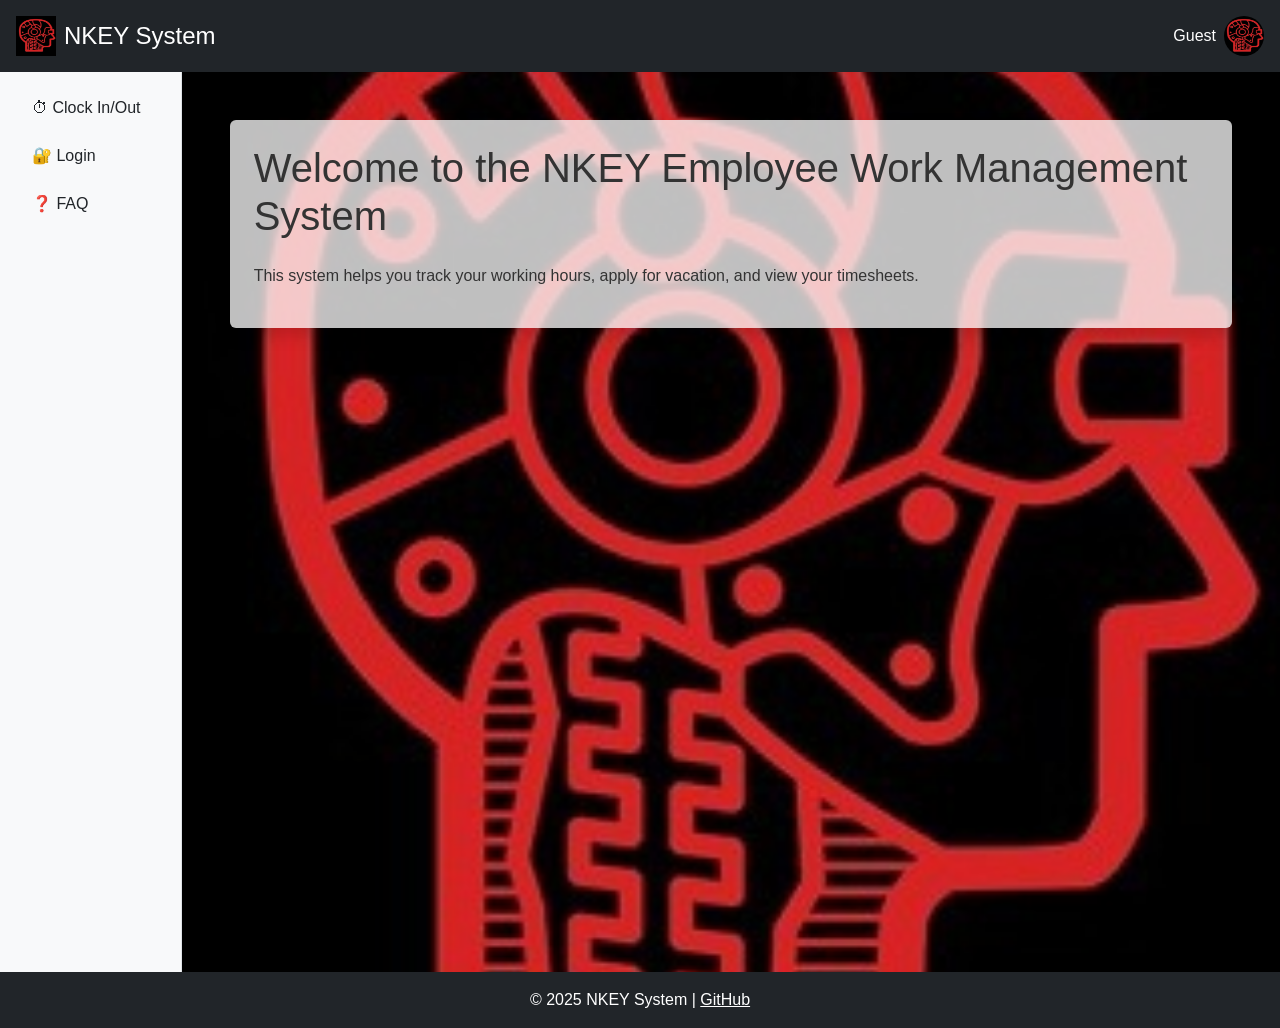
<file: index.html>
<!DOCTYPE html>
<html lang="en">
<head>
  <meta charset="UTF-8">
  <meta name="viewport" content="width=device-width, initial-scale=1">
  <title>NKEY Employee System</title>
  <link rel="icon" href="/img/nkey.ico">
  <link href="https://cdn.jsdelivr.net/npm/bootstrap@5.3.3/dist/css/bootstrap.min.css" rel="stylesheet">
  <link rel="stylesheet" href="/css/style.css?v=1.0.0"> <!-- Versioning for cache busting -->
</head>
<body>

  <!-- Header -->
  <!-- Заголовок -->
  <header class="d-flex justify-content-between align-items-center p-3 bg-dark text-white">
    <div class="d-flex align-items-center">
      <img src="/img/logo.jpg" alt="NKEY Logo" width="40" height="40" class="me-2">
      <h4 class="mb-0">NKEY System</h4>
    </div>
    <div class="d-flex align-items-center">
      <span id="username" class="me-2">Guest</span>
      <img src="/uploads/default.jpg" alt="Profile" width="40" height="40" class="rounded-circle">
    </div>
  </header>

  <!-- Sidebar + Main -->
  <!-- Боковая панель и основной контент -->
  <div class="d-flex">

    <!-- Sidebar -->
    <!-- Боковое меню навигации -->
    <nav class="bg-light border-end p-3" style="width: 200px; min-height: 100vh;">
      <ul class="nav flex-column">
        <li class="nav-item mb-2">
          <a href="clock.php" class="nav-link text-dark">⏱ Clock In/Out</a>
        </li>
        <li class="nav-item mb-2">
          <a href="login.php" class="nav-link text-dark">🔐 Login</a>
        </li>
        <li class="nav-item mb-2">
          <a href="faq.php" class="nav-link text-dark">❓ FAQ</a>
        </li>
      </ul>
    </nav>

    <!-- Main content -->
    <!-- Основное содержимое страницы -->
    <main class="flex-grow-1 p-5" style="background: url('/img/logo.jpg') no-repeat center center / cover;">
      <div class="bg-white bg-opacity-75 p-4 rounded shadow">
        <h1 class="mb-4">Welcome to the NKEY Employee Work Management System</h1>
        <p>This system helps you track your working hours, apply for vacation, and view your timesheets.</p>
        <!-- Эта система помогает отслеживать рабочее время, подавать заявки на отпуск и просматривать табели учета рабочего времени. -->
      </div>
    </main>
  </div>

  <!-- Footer -->
  <!-- Нижний колонтитул -->
  <footer class="bg-dark text-white text-center py-3">
    © 2025 NKEY System | <a href="https://github.com/ArvidKodehode/Employee-Work-Management-System" class="text-white text-decoration-underline">GitHub</a>
  </footer>

  <!-- Bootstrap JS -->
  <!-- Подключение Bootstrap JavaScript -->
  <script src="https://cdn.jsdelivr.net/npm/bootstrap@5.3.3/dist/js/bootstrap.bundle.min.js"></script>
  <!-- Удален вызов не-существующего js/index.js -->
</body>
</html>
</file>
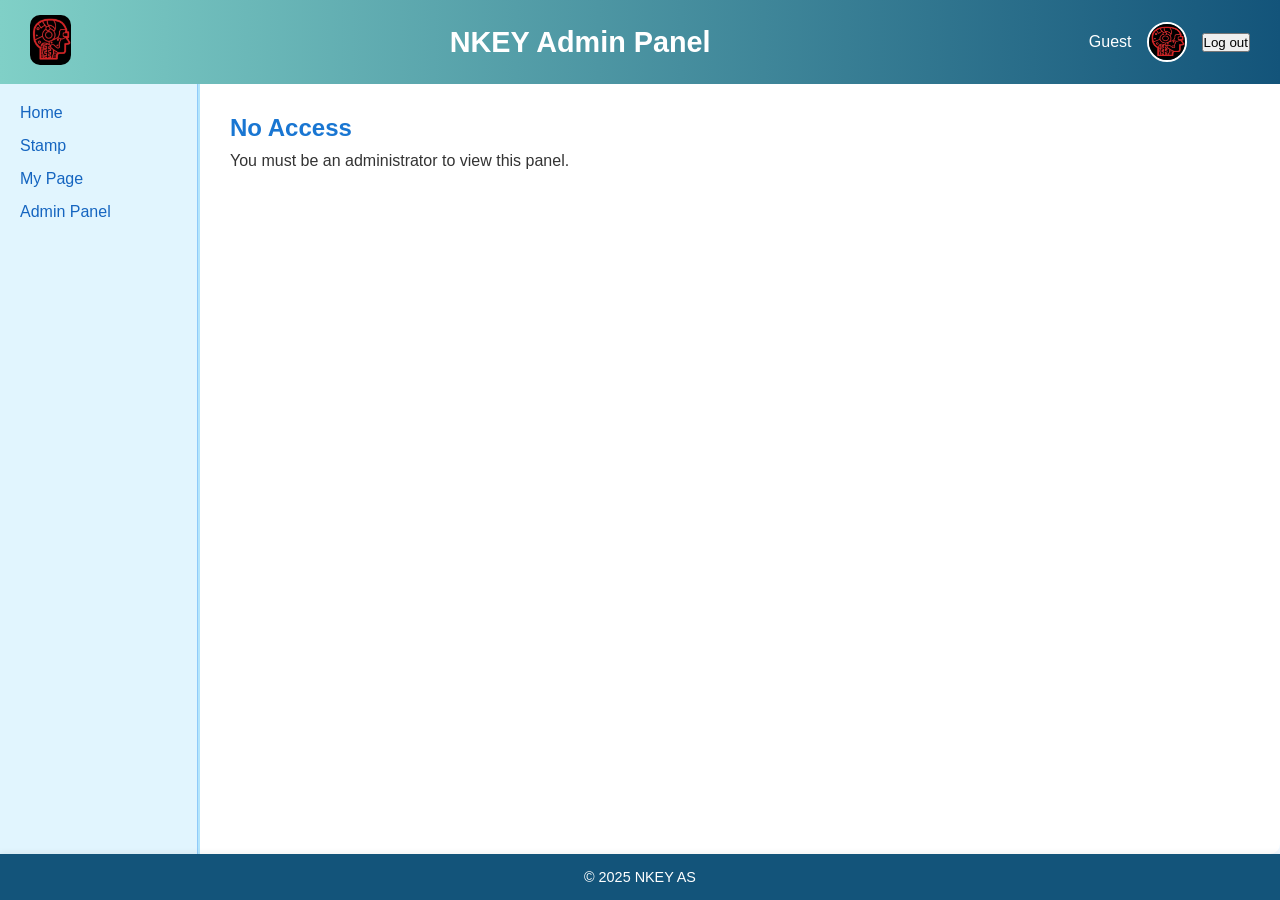
<file: admin.html>
<!DOCTYPE html>
<html lang="no">
<head>
  <meta charset="UTF-8" />
  <title>Admin Panel</title>
  <link rel="stylesheet" href="/css/style.css?v=1.0.0">
  <link rel="icon" href="/img/nkey.ico" type="image/x-icon">
</head>

<body>
  <header class="main-header">
    <div class="header-left">
      <img src="/img/logo.jpg" alt="Logo" class="logo" />
    </div>
    <div class="header-center">
      <h1 class="site-title">NKEY Admin Panel</h1>
    </div>
    <div class="header-right">
      <span class="user-label" id="userLabel">Guest</span>
      <img src="/img/logo.jpg" alt="User" class="user-pic" id="userPic">
      <button onclick="logoutUser()" class="logout-btn">Log out</button>
    </div>
  </header>

  <div class="main-layout">
    <aside class="sidebar" id="sideMenu">
      <ul>
        <li><a href="index.html">Home</a></li>
        <li><a href="stemple.html">Stamp</a></li>
        <li><a href="#">My Page</a></li>
        <li><a href="admin.html">Admin Panel</a></li>
      </ul>
    </aside>

    <main class="main-content">
      <div id="adminContent">
        <h2>Admin Control</h2>
        <p>Welcome, <span id="adminName"></span>!</p>

        <!-- Admin functions will be added here -->
        <button onclick="alert('New user function coming soon!')">+ Add New User</button>
        <div id="userList"></div>
      </div>

      <div id="noAccess" style="display: none;">
        <h2>No Access</h2>
        <p>You must be an administrator to view this panel.</p>
      </div>
    </main>
  </div>

  <footer class="main-footer">
    <p>&copy; 2025 NKEY AS</p>
  </footer>

  <script>
    // Retrieve user information from local storage
    const user = JSON.parse(localStorage.getItem("user"));

    // Check if the user is an admin; if not, restrict access
    if (!user || user.role !== "admin") {
      document.getElementById("adminContent").style.display = "none";
      document.getElementById("noAccess").style.display = "block";
    } else {
      // Display user information in the admin panel
      document.getElementById("userLabel").textContent = user.username;
      document.getElementById("adminName").textContent = user.username;
      document.getElementById("userPic").src = user.profile_image || "/img/logo.jpg";
    }

    // Log out the user and redirect to the home page
    function logoutUser() {
      localStorage.removeItem("user");
      location.href = "index.html";
    }
  </script>
<script src="/js/bruker.js"></script>
</body>
</html>
</file>
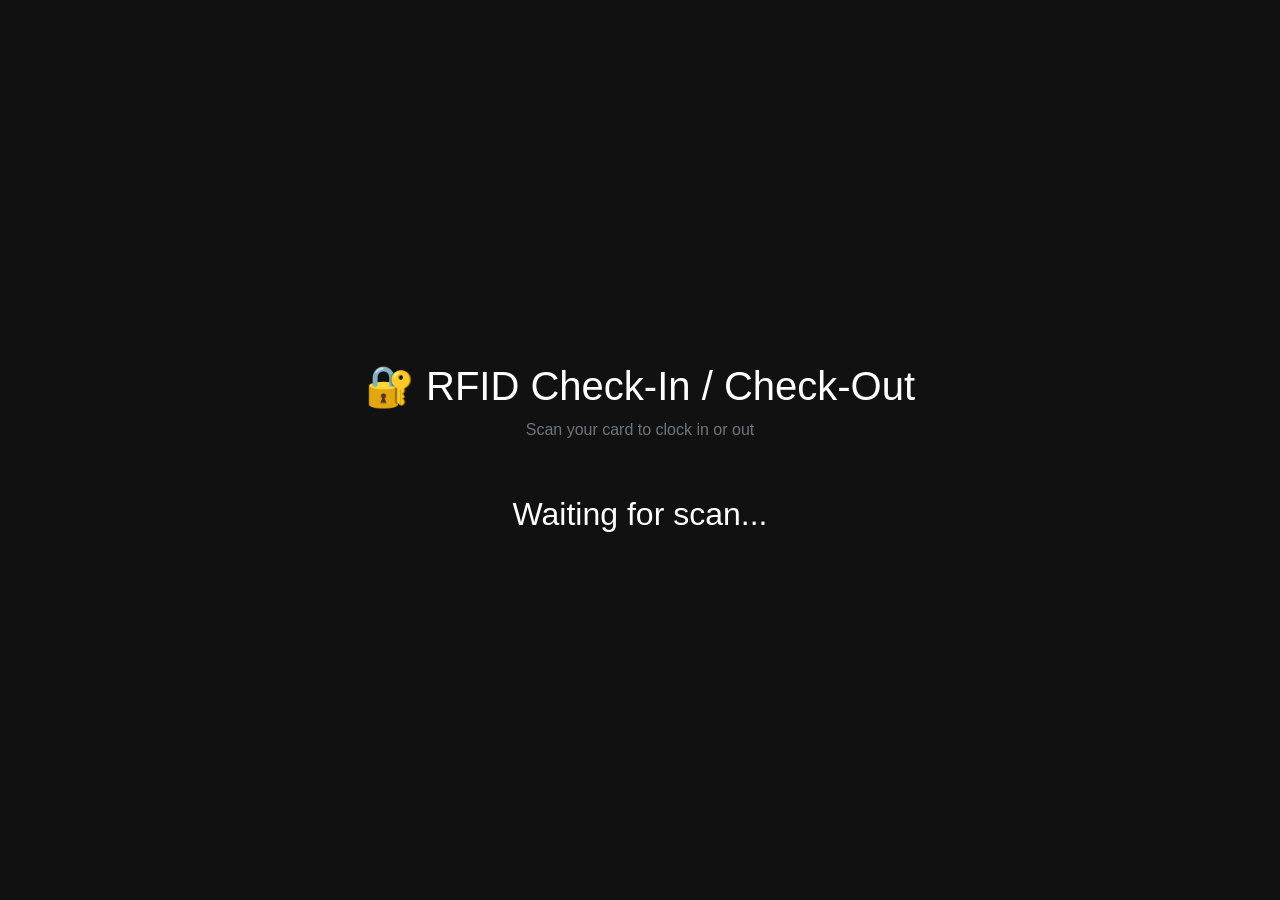
<file: rfid_terminal.html>
<!DOCTYPE html>
<html lang="en">
<head>
  <meta charset="UTF-8">
  <meta name="viewport" content="width=device-width, initial-scale=1.0">
  <title>RFID Terminal</title>
  <link href="https://cdn.jsdelivr.net/npm/bootstrap@5.3.3/dist/css/bootstrap.min.css" rel="stylesheet">
  <style>
    body {
      background-color: #111;
      color: white;
      font-family: sans-serif;
      text-align: center;
      height: 100vh;
      margin: 0;
      display: flex;
      flex-direction: column;
      justify-content: center;
      align-items: center;
    }
    #message {
      font-size: 2rem;
      margin-top: 2rem;
    }
    input[type="text"] {
      position: absolute;
      top: -1000px;
    }
  </style>
</head>
<body>
  <h1>🔐 RFID Check-In / Check-Out</h1>
  <!-- Welcome text -->
  <!-- Приветственный текст -->
  <p class="text-secondary">Scan your card to clock in or out</p>
  <!-- Отсканируйте карту для входа или выхода -->
  <div id="message">Waiting for scan...</div>
  <!-- Ожидание сканирования -->

  <input type="text" id="rfid" autocomplete="off" autofocus />

  <script>
    const input = document.getElementById("rfid");
    const message = document.getElementById("message");

    // Always keep input focused
    // Всегда держим фокус на поле
    setInterval(() => input.focus(), 1000);

    input.addEventListener("keydown", function (e) {
      // Handle Enter key
      // Обработка клавиши Enter
      if (e.key === "Enter") {
        e.preventDefault();
        const id = input.value.trim();
        if (id.length > 6) {
          message.innerText = "⏳ Processing...";
          fetch("rfid_api.php", {
            method: "POST",
            headers: {
              "Content-Type": "application/json"
            },
            body: JSON.stringify({ rfid_id: id })
          })
          .then(res => res.json())
          .then(data => {
            if (data.success) {
              message.innerText = `✅ ${data.name} ${data.status} at ${data.time}`;
            } else {
              message.innerText = `❌ ${data.status}`;
            }
            input.value = "";
            setTimeout(() => message.innerText = "Waiting for scan...", 3000);
          })
          .catch(err => {
            message.innerText = "❌ Communication Error";
            input.value = "";
            console.error(err);
          });
        }
      }
    });

    // Enable fullscreen on click
    // Включение полноэкранного режима при клике
    document.addEventListener("click", () => {
      if (!document.fullscreenElement) {
        document.documentElement.requestFullscreen().catch(err => console.warn(err));
      }
    });

    // Restore fullscreen and clear input
    // Восстановление полноэкранного режима и очистка ввода
    window.onload = () => {
      input.value = "";
      message.innerText = "Waiting for scan...";
    };
  </script>
</body>
</html>
</file>
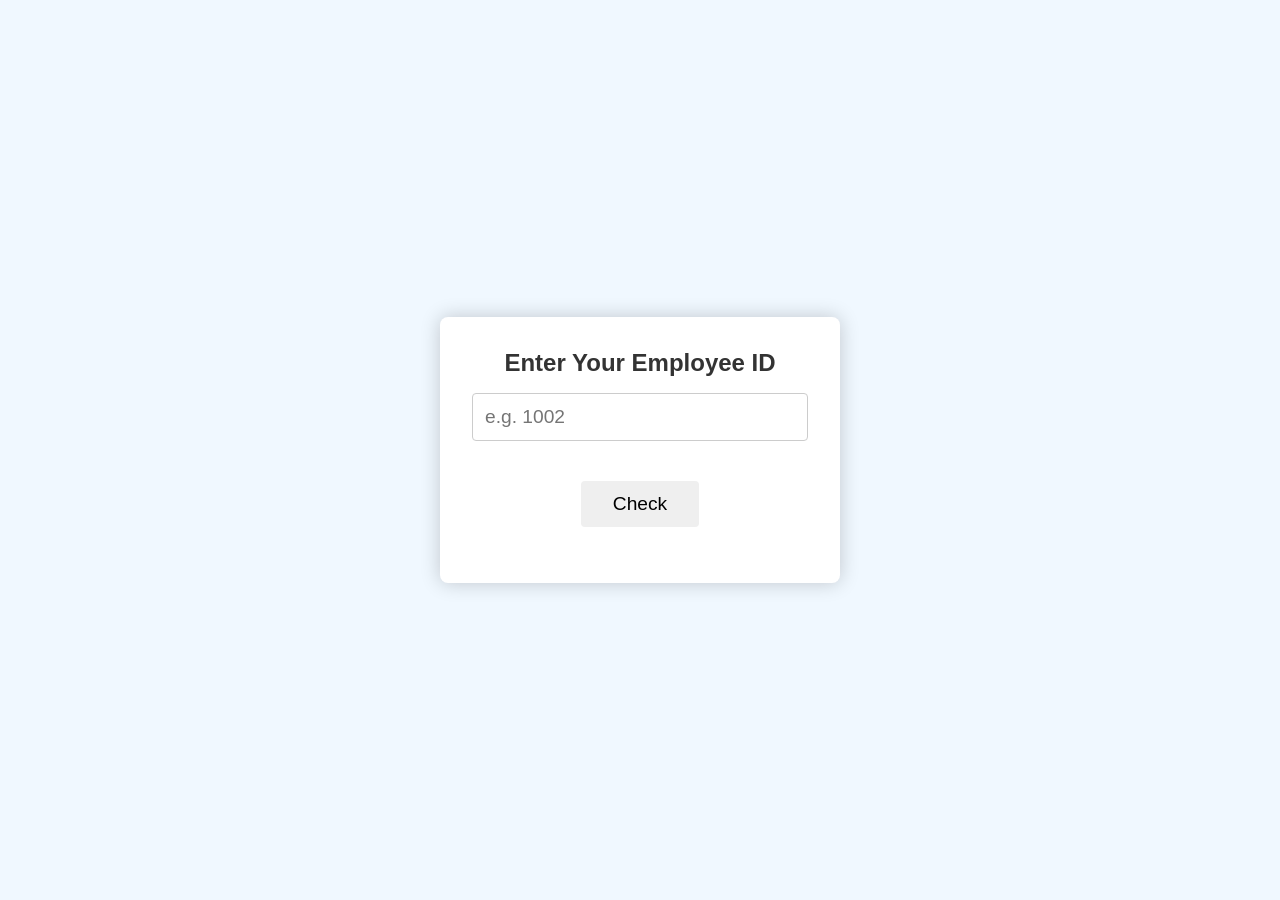
<file: stamp.html>
<!DOCTYPE html>
<html lang="en">
<head>
  <meta charset="UTF-8" />
  <title>Stamp In/Out</title>
  <link rel="stylesheet" href="/css/style.css?v=1.0.0" />
  <link rel="icon" href="/img/nkey.ico" type="image/x-icon" />
  <meta name="viewport" content="width=device-width, initial-scale=1.0" />
  <style>
    body {
      margin: 0;
      padding: 0;
      font-family: Arial, sans-serif;
      background-color: #f0f8ff;
      display: flex;
      justify-content: center;
      align-items: center;
      height: 100vh;
    }
    .popup {
      background-color: white;
      padding: 2rem;
      border-radius: 8px;
      box-shadow: 0 0 20px rgba(0, 0, 0, 0.2);
      max-width: 400px;
      width: 100%;
      text-align: center;
    }
    h2 {
      margin-bottom: 1rem;
    }
    input {
      padding: 0.75rem;
      width: 100%;
      font-size: 1.2rem;
      margin-bottom: 1.5rem;
      border: 1px solid #ccc;
      border-radius: 4px;
    }
    button {
      padding: 0.75rem 2rem;
      font-size: 1.2rem;
      border: none;
      border-radius: 4px;
      cursor: pointer;
      margin-top: 1rem;
    }
    .confirm {
      background-color: #000;
      color: #fff;
    }
    .cancel {
      background-color: #ccc;
      color: #000;
      margin-left: 1rem;
    }
    .result {
      margin-top: 1.5rem;
      font-size: 1.1rem;
    }
  </style>
</head>
<body>
  <div class="popup">
    <h2>Enter Your Employee ID</h2>
    <input type="text" id="employeeId" placeholder="e.g. 1002" />
    <button onclick="checkEmployee()">Check</button>

    <div id="result" class="result"></div>
  </div>

  <script>
    async function checkEmployee() {
      const id = document.getElementById("employeeId").value.trim();
      if (!id) return alert("Please enter an Employee ID.");

      const response = await fetch("stamp-handler.php", {
        method: "POST",
        headers: {
          "Content-Type": "application/x-www-form-urlencoded"
        },
        body: "employee_id=" + encodeURIComponent(id)
      });

      const data = await response.json();
      const resultBox = document.getElementById("result");

      if (!data.success) {
        resultBox.innerHTML = `<span style="color:red;">${data.message}</span>`;
        return;
      }

      const msg = `
        <strong>${data.first_name} ${data.last_name}</strong><br>
        ${data.action === "checkin" ? "Checked in at" : "Checked out at"}:<br>
        ${data.time}<br>
        <button class="confirm" onclick="confirmStamp('${data.employee_id}', '${data.action}')">Confirm</button>
        <button class="cancel" onclick="location.href='index.html'">Cancel</button>
      `;

      resultBox.innerHTML = msg;
    }

    async function confirmStamp(employeeId, action) {
      const response = await fetch("stamp-handler.php", {
        method: "POST",
        headers: {
          "Content-Type": "application/x-www-form-urlencoded"
        },
        body: `employee_id=${employeeId}&confirm=1&action=${action}`
      });

      const result = await response.json();
      if (result.success) {
        alert("Timestamp saved successfully!");
        window.location.href = "index.html";
      } else {
        alert("Error: " + result.message);
      }
    }
  </script>
</body>
</html>
</file>
<file: css/style.css>
/* === Reset og base === */
* {
    margin: 0;
    padding: 0;
    box-sizing: border-box;
}

body {
    font-family: 'Segoe UI', sans-serif;
    background-color: #f0f8ff;
    color: #333;
    min-height: 100vh;
    display: flex;
    flex-direction: column;
}

/* === Header === */
.main-header {
    display: flex;
    justify-content: space-between;
    align-items: center;
    background: linear-gradient(90deg, #80d0c7, #13547a);
    padding: 15px 30px;
    color: white;
    box-shadow: 0 2px 8px rgba(0,0,0,0.1);
}

.logo {
    height: 50px;
    border-radius: 10px;
}

.site-title {
    font-size: 1.8rem;
    font-weight: 600;
}

.header-right {
    display: flex;
    align-items: center;
    gap: 15px;
}

.user-pic {
    height: 40px;
    width: 40px;
    border-radius: 50%;
    border: 2px solid white;
}

.user-label {
    font-weight: 500;
}

/* === Layout === */
.main-layout {
    display: flex;
    flex: 1;
    min-height: 0;
}

.sidebar {
    width: 200px;
    background: #e1f5fe;
    padding: 20px;
    border-right: 2px solid #b3e5fc;
    box-shadow: inset -1px 0 0 #90caf9;
}

.sidebar ul {
    list-style: none;
}

.sidebar li {
    margin-bottom: 15px;
}

.sidebar a {
    text-decoration: none;
    color: #1565c0;
    font-weight: 500;
    transition: color 0.3s ease;
}

.sidebar a:hover {
    color: #0d47a1;
}

/* === Main content === */
.main-content {
    flex: 1;
    padding: 30px;
    background: #ffffff;
    border-radius: 0 0 10px 0;
}

.main-content h2 {
    color: #1976d2;
    margin-bottom: 10px;
}

/* === Footer === */
.main-footer {
    background: #13547a;
    color: white;
    text-align: center;
    padding: 15px;
    font-size: 0.9rem;
    margin-top: auto;
    box-shadow: 0 -2px 6px rgba(0,0,0,0.05);
}

/* === Responsivitet === */
@media (max-width: 768px) {
    .main-layout {
        flex-direction: column;
    }
    .sidebar {
        width: 100%;
        border-right: none;
        border-bottom: 2px solid #b3e5fc;
    }
    .main-content {
        border-radius: 0;
    }
}
/* === Reset og base === */
* {
    margin: 0;
    padding: 0;
    box-sizing: border-box;
}

body {
    font-family: 'Segoe UI', sans-serif;
    background-color: #f0f8ff;
    color: #333;
    min-height: 100vh;
    display: flex;
    flex-direction: column;
}

/* === Login spesifikk === */
.stamp-body {
    background: linear-gradient(120deg, #e0f7fa, #f1f8e9);
    display: flex;
    align-items: center;
    justify-content: center;
    height: 100vh;
}

.stamp-container {
    background: #fff;
    padding: 40px;
    border-radius: 15px;
    box-shadow: 0 10px 20px rgba(0, 0, 0, 0.1);
    text-align: center;
    max-width: 400px;
    width: 100%;
}

.stamp-container h1 {
    margin-bottom: 25px;
    font-size: 2rem;
    color: #00796b;
}

.manual-form input {
    width: 100%;
    padding: 12px;
    margin-bottom: 15px;
    border: 1px solid #ccc;
    border-radius: 8px;
    font-size: 1rem;
}

.manual-form button {
    width: 100%;
    padding: 12px;
    background: #00796b;
    color: white;
    font-size: 1.1rem;
    border: none;
    border-radius: 8px;
    cursor: pointer;
    transition: background 0.3s ease;
}

.manual-form button:hover {
    background: #004d40;
}

#feedback {
    margin-top: 15px;
    font-weight: 500;
    font-size: 1rem;
}
/* === Reset og base === */
* {
    margin: 0;
    padding: 0;
    box-sizing: border-box;
}

body {
    font-family: 'Segoe UI', sans-serif;
    background-color: #f0f8ff;
    color: #333;
    min-height: 100vh;
    display: flex;
    flex-direction: column;
}

/* === Login spesifikk === */
.stamp-body {
    background: linear-gradient(120deg, #e0f7fa, #f1f8e9);
    display: flex;
    align-items: center;
    justify-content: center;
    height: 100vh;
}

.stamp-container {
    background: #fff;
    padding: 40px;
    border-radius: 15px;
    box-shadow: 0 10px 20px rgba(0, 0, 0, 0.1);
    text-align: center;
    max-width: 400px;
    width: 100%;
}

.stamp-container h1 {
    margin-bottom: 25px;
    font-size: 2rem;
    color: #00796b;
}

.manual-form input {
    width: 100%;
    padding: 12px;
    margin-bottom: 15px;
    border: 1px solid #ccc;
    border-radius: 8px;
    font-size: 1rem;
}

.manual-form button {
    width: 100%;
    padding: 12px;
    background: #00796b;
    color: white;
    font-size: 1.1rem;
    border: none;
    border-radius: 8px;
    cursor: pointer;
    transition: background 0.3s ease;
}

.manual-form button:hover {
    background: #004d40;
}

#feedback {
    margin-top: 15px;
    font-weight: 500;
    font-size: 1rem;
}

/* === Modal Login Popup === */
.modal-overlay {
    position: fixed;
    top: 0;
    left: 0;
    width: 100vw;
    height: 100vh;
    background-color: rgba(0, 0, 0, 0.5);
    display: none;
    align-items: center;
    justify-content: center;
    z-index: 1000;
}

.modal {
    background: white;
    padding: 30px;
    border-radius: 15px;
    box-shadow: 0 8px 20px rgba(0, 0, 0, 0.2);
    max-width: 400px;
    width: 90%;
    text-align: center;
    position: relative;
}

.modal h2 {
    margin-bottom: 20px;
    color: #00796b;
}

.modal-close {
    position: absolute;
    top: 10px;
    right: 15px;
    background: transparent;
    border: none;
    font-size: 1.5rem;
    cursor: pointer;
    color: #777;
}

.modal-close:hover {
    color: #000;
}
.user-table {
    width: 100%;
    border-collapse: separate;
    border-spacing: 0;
    margin-top: 1rem;
    font-size: 1rem;
    box-shadow: 0 0 4px rgba(0, 0, 0, 0.15);
    border: 1px solid #ddd;
    border-radius: 8px;
    overflow: hidden;
  }
  
  .user-table thead {
    background-color: #e6f0ff;
    border-bottom: 2px solid #888;
  }
  
  .user-table th,
  .user-table td {
    padding: 12px 16px;
    border-right: 1px solid #ddd;
    border-bottom: 1px solid #ddd;
    text-align: left;
  }
  
  .user-table th:last-child,
  .user-table td:last-child {
    border-right: none;
  }
  
  .user-table tr:last-child td {
    border-bottom: none;
  }
  
  .user-table tbody tr:hover {
    background-color: #f9f9f9;
  }
  
  .btn-edit,
  .btn-delete {
    padding: 5px 10px;
    border: none;
    border-radius: 5px;
    cursor: pointer;
    font-weight: 600;
    font-size: 0.9rem;
  }
  
  .btn-edit {
    background-color: #ffe680;
    color: #333;
  }
  
  .btn-delete {
    background-color: #ff9999;
    color: #fff;
  }
  .user-table {
    width: 100%;
    border-collapse: collapse;
    margin-top: 1rem;
    font-size: 1rem;
    border: 1px solid #ddd;
    border-radius: 8px;
    overflow: hidden;
    box-shadow: 0 0 6px rgba(0,0,0,0.1);
  }
  
  .user-table th,
  .user-table td {
    padding: 12px 18px;
    border-bottom: 1px solid #eee;
    text-align: left;
  }
  
  .user-table th {
    background-color: #f0f8ff;
    font-weight: 600;
    color: #333;
  }
  
  .user-table tbody tr:hover {
    background-color: #f9f9f9;
  }
  
  .faq button {
    width: 100%;
    text-align: left;
    padding: 1rem;
    font-weight: bold;
    background-color: #f4f4f4;
    border: none;
    cursor: pointer;
    margin-top: 10px;
  }
  .faq button:hover {
    background-color: #ddd;
  }
  .answer {
    display: none;
    padding: 1rem;
    background-color: #fff;
    border: 1px solid #ccc;
  }
  .faq button.active + .answer {
    display: block;
  }
  .other-query-form input,
  .other-query-form textarea {
    width: 100%;
    margin-top: 10px;
    padding: 0.8rem;
    border: 1px solid #ccc;
  }
  .other-query-form button {
    padding: 0.8rem 2rem;
    background: #000;
    color: #fff;
    border: none;
    cursor: pointer;
    margin-top: 10px;
  }
  
  /* FAQ Section Styles */
.faq {
    list-style: none;
    padding: 0;
    margin: 20px 0;
  }
  
  .faq li {
    margin-bottom: 15px;
    border-bottom: 1px solid #ccc;
    padding-bottom: 10px;
  }
  
  .faq button {
    width: 100%;
    text-align: left;
    padding: 1rem;
    font-weight: bold;
    font-size: 1rem;
    background-color: #f9f9f9;
    border: none;
    border-radius: 4px;
    cursor: pointer;
    transition: background-color 0.2s ease;
  }
  
  .faq button:hover {
    background-color: #e0e0e0;
  }
  
  .faq button.active {
    background-color: #d0d0d0;
  }
  
  .answer {
    display: none;
    padding: 1rem;
    background-color: #fff;
    border-left: 4px solid #007BFF;
    margin-top: 5px;
  }
  
  .faq button.active + .answer {
    display: block;
  }
  
  .other-query-form {
    margin-top: 30px;
  }
  
  .other-query-form input,
  .other-query-form textarea {
    width: calc(100% - 22px);
    padding: 10px;
    margin: 8px 0;
    box-sizing: border-box;
    border: 1px solid #ccc;
    border-radius: 4px;
  }
  
  .other-query-form textarea {
    height: 100px;
    resize: vertical;
  }
  
  .other-query-form button {
    padding: 10px 20px;
    background-color: #007BFF;
    color: #fff;
    font-weight: bold;
    border: none;
    border-radius: 4px;
    cursor: pointer;
    margin-top: 10px;
  }
  
  .other-query-form button:hover {
    background-color: #0056b3;
  }
  
  /* === My Page (User Profile) === */
#panel-minside {
    padding: 20px;
    max-width: 600px;
    margin: auto;
  }
  
  #panel-minside h2 {
    font-size: 24px;
    margin-bottom: 20px;
    color: #004080;
  }
  
  #myProfileForm {
    display: flex;
    flex-direction: column;
    gap: 12px;
  }
  
  #myProfileForm label {
    font-weight: bold;
    margin-top: 10px;
  }
  
  #myProfileForm input {
    padding: 10px;
    border: 1px solid #ccc;
    border-radius: 6px;
    font-size: 14px;
    width: 100%;
    box-sizing: border-box;
  }
  
  #myProfileForm input[disabled] {
    background-color: #f5f5f5;
    color: #777;
  }
  
  #myProfileForm button[type="submit"] {
    background-color: #007BFF;
    color: white;
    font-weight: bold;
    border: none;
    border-radius: 6px;
    padding: 12px;
    margin-top: 15px;
    cursor: pointer;
    transition: background-color 0.3s ease;
  }
  
  #myProfileForm button[type="submit"]:hover {
    background-color: #0056b3;
  }
  
  #saveMessage {
    margin-top: 15px;
    font-weight: bold;
  }
</file>
